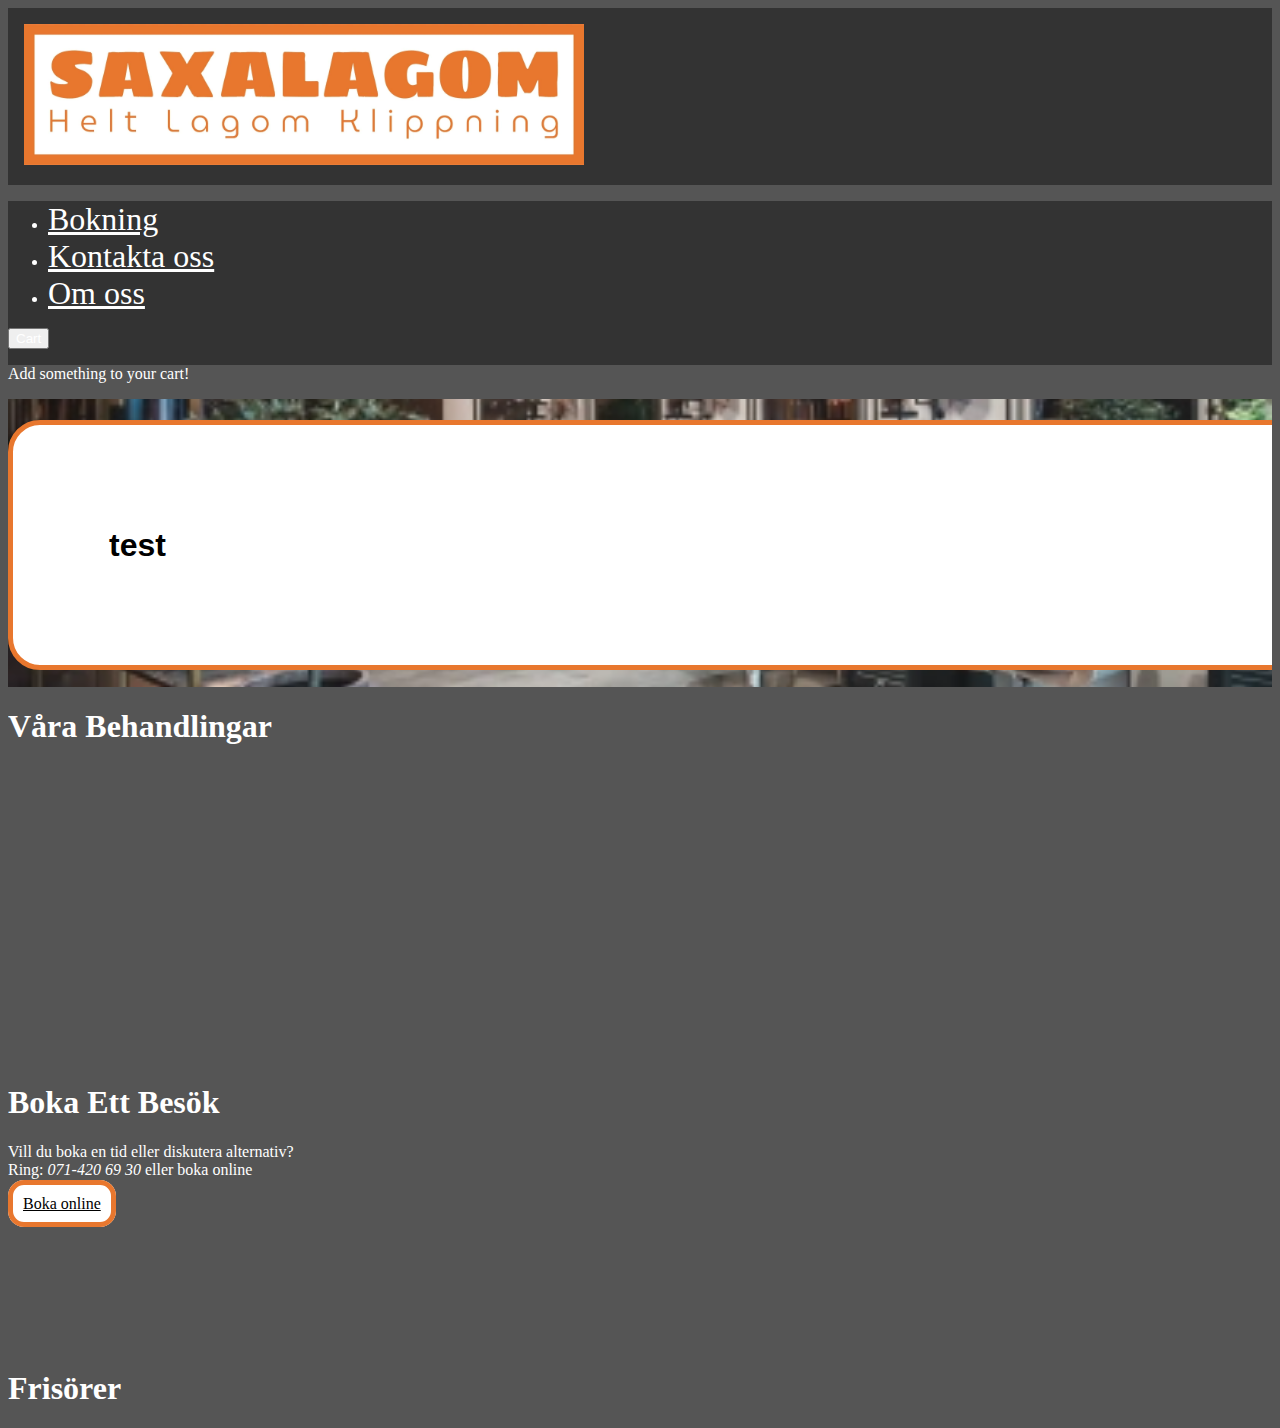
<file: index.html>
<!DOCTYPE html>
<html lang="en">
  <head>
    <title>Title</title>
    <!-- Required meta tags -->
    <meta charset="utf-8" />
    <meta
      name="viewport"
      content="width=device-width, initial-scale=1, shrink-to-fit=no"
    />
    <meta
      name="description"
      content="Saxalagom är en frisör utanför Göteborg"
    />

    <!-- Bootstrap CSS v5.2.1 -->
    <link
      href="https://cdn.jsdelivr.net/npm/bootstrap@5.2.1/dist/css/bootstrap.min.css"
      rel="stylesheet"
      integrity="sha384-iYQeCzEYFbKjA/T2uDLTpkwGzCiq6soy8tYaI1GyVh/UjpbCx/TYkiZhlZB6+fzT"
      crossorigin="anonymous"
    />

    <!-- Bootstrap JavaScript Libraries -->
    <script
      src="https://cdn.jsdelivr.net/npm/@popperjs/core@2.11.6/dist/umd/popper.min.js"
      integrity="sha384-oBqDVmMz9ATKxIep9tiCxS/Z9fNfEXiDAYTujMAeBAsjFuCZSmKbSSUnQlmh/jp3"
      crossorigin="anonymous"
      defer
    ></script>

    <script
      src="https://cdn.jsdelivr.net/npm/bootstrap@5.2.1/dist/js/bootstrap.min.js"
      integrity="sha384-7VPbUDkoPSGFnVtYi0QogXtr74QeVeeIs99Qfg5YCF+TidwNdjvaKZX19NZ/e6oz"
      crossorigin="anonymous"
      defer
    ></script>
    <link rel="stylesheet" href="../style.css" />
    <script src="../script.js" defer></script>
  </head>

  <body>
    <header>
      <div class="logo-div">
        <a class="logo" href="#"><img src="img/saxalagom-logo.webp" /></a>
      </div>
      <nav class="navbar navbar-expand-sm text-center">
        <div class="container">
          <div class="collapse navbar-collapse" id="collapsibleNavId">
            <ul class="navbar-nav me-auto mt-2 mt-lg-0">
              <li class="nav-item">
                <a class="nav-link rounded" href="bokning/">Bokning</a>
              </li>
              <li class="nav-item">
                <a class="nav-link rounded" href="contact/" aria-current="page"
                  >Kontakta oss</a
                >
              </li>
              <li class="nav-item">
                <a class="nav-link rounded" href="about/" aria-current="page"
                  >Om oss</a
                >
              </li>
            </ul>
            <div class="dropdown float-end">
              <button
                class="btn btn-secondary dropdown-toggle"
                type="button"
                id="triggerId"
                data-bs-toggle="dropdown"
                aria-haspopup="true"
                aria-expanded="false"
              >
                Cart
              </button>
              <div
                class="dropdown-menu"
                id="cart"
                aria-labelledby="triggerId"
              ></div>
            </div>
          </div>
        </div>
      </nav>
    </header>
    <main class="text-center">
      <div class="imgHeader" id="imgHeader">
        <h1 class="button-custom-bkg" id="click">test</h1>
      </div>
      <div class="treatments">
        <h1>Våra Behandlingar</h1>
      </div>
      <div class="book">
        <h1>Boka Ett Besök</h1>
        <p>Vill du boka en tid eller diskutera alternativ?</p>
        <p>
          Ring:
          <span
            class="italic noSelect"
            id="randomNumber"
            title="Detta nummer finns ej"
            >073-979 64 91</span
          >
          eller boka online
        </p>
        <a class="btn button-custom-bkg" href="#" role="button">Boka online</a>
      </div>
      <div class="hairdressers"><h1>Frisörer</h1></div>
    </main>
    <footer></footer>
  </body>
</html>
</file>
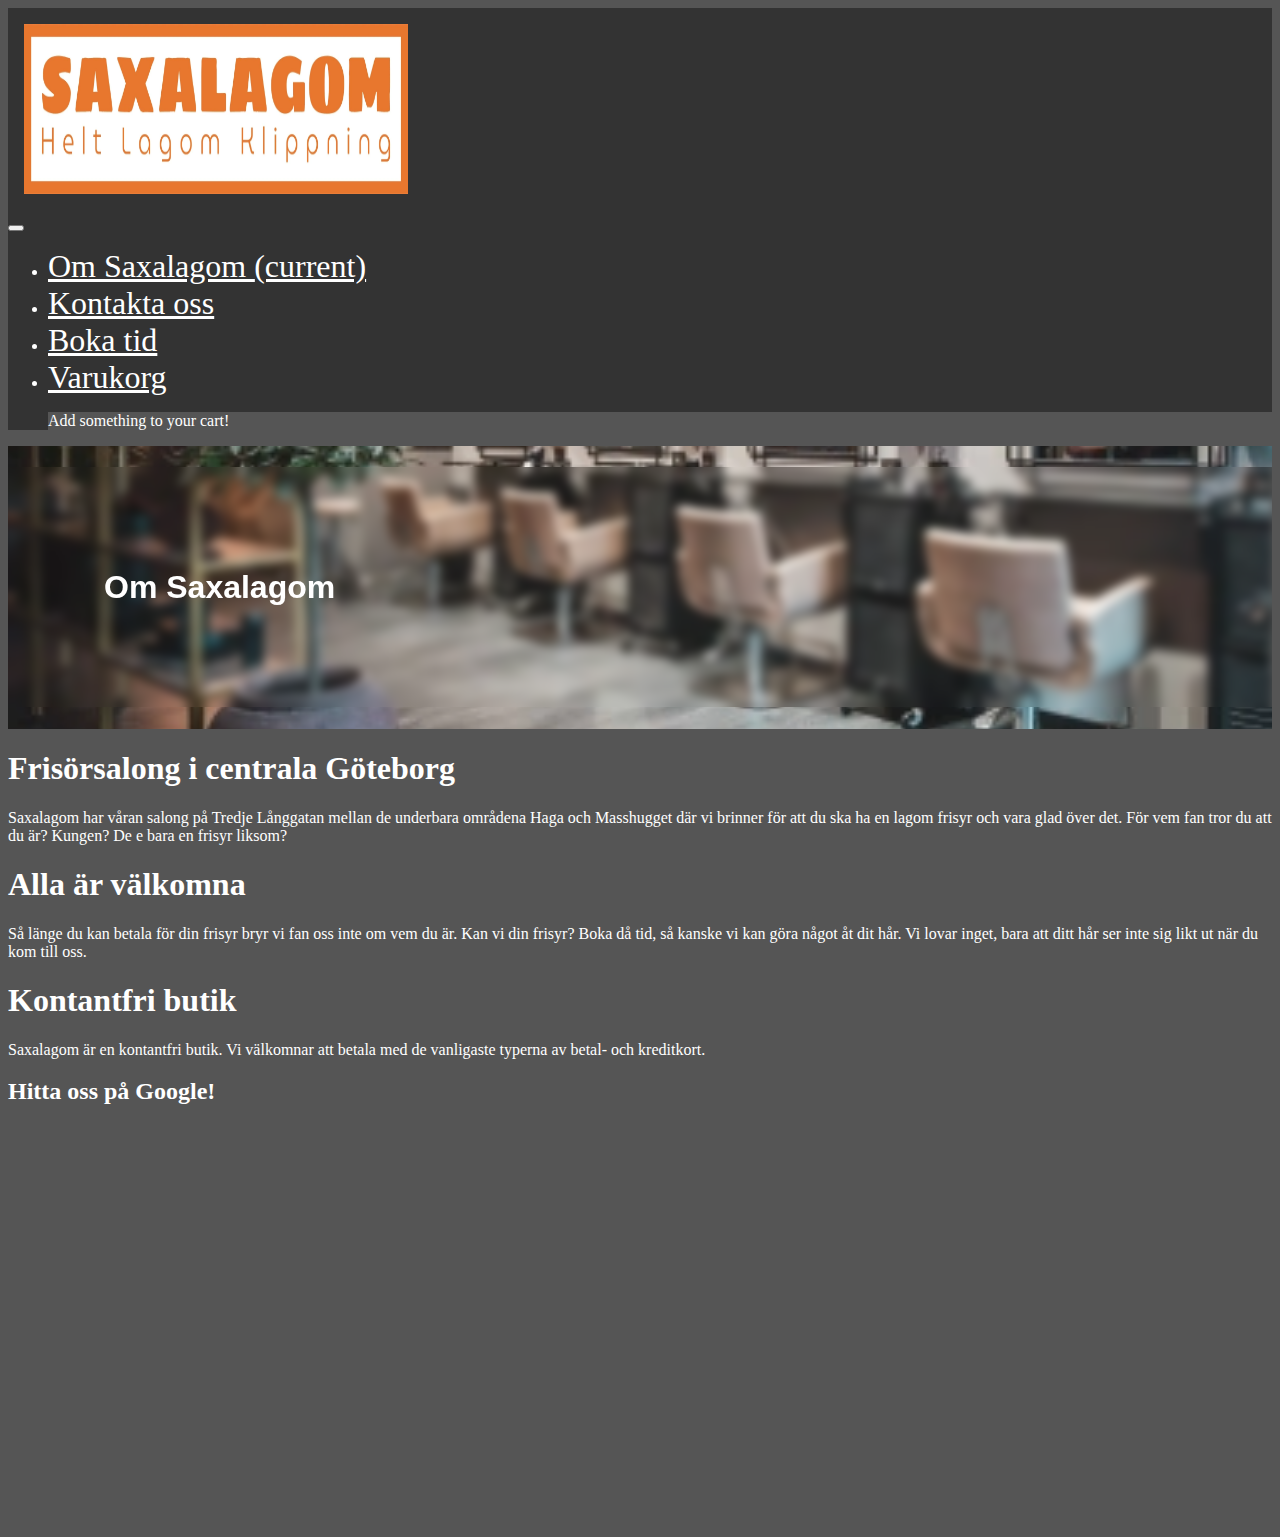
<file: about/index.html>
<!DOCTYPE html>
<html lang="en">
  <head>
    <title>Saxalagom - Om oss</title>
    <!-- Required meta tags -->
    <meta charset="utf-8" />
    <meta
      name="viewport"
      content="width=device-width, initial-scale=1, shrink-to-fit=no"
    />
    <meta name="description" content="Saxalagom är en frisör i Göteborg" />

    <!-- Bootstrap CSS v5.2.1 -->
    <link
      href="https://cdn.jsdelivr.net/npm/bootstrap@5.2.1/dist/css/bootstrap.min.css"
      rel="stylesheet"
      integrity="sha384-iYQeCzEYFbKjA/T2uDLTpkwGzCiq6soy8tYaI1GyVh/UjpbCx/TYkiZhlZB6+fzT"
      crossorigin="anonymous"
    />

    <!-- Bootstrap JavaScript Libraries -->
    <script
      src="https://cdn.jsdelivr.net/npm/@popperjs/core@2.11.6/dist/umd/popper.min.js"
      integrity="sha384-oBqDVmMz9ATKxIep9tiCxS/Z9fNfEXiDAYTujMAeBAsjFuCZSmKbSSUnQlmh/jp3"
      crossorigin="anonymous"
      defer
    ></script>

    <script
      src="https://cdn.jsdelivr.net/npm/bootstrap@5.2.1/dist/js/bootstrap.min.js"
      integrity="sha384-7VPbUDkoPSGFnVtYi0QogXtr74QeVeeIs99Qfg5YCF+TidwNdjvaKZX19NZ/e6oz"
      crossorigin="anonymous"
      defer
    ></script>
    <link rel="stylesheet" href="style.css" />
    <script src="../script.js" defer></script>
  </head>

  <body>
    <header>
      <div class="logo-div">
        <a class="logo" href="../"
          ><img
            width="676"
            height="170"
            src="../img/saxalagom-logo.webp"
            alt="Logotyp för Saxalagom"
        /></a>
      </div>
      <nav class="navbar navbar-expand-sm navbar-light bg-light font-monospace">
        <div class="container justify-content-end">
          <button
            class="navbar-toggler d-lg-none bg-info"
            type="button"
            data-bs-toggle="collapse"
            data-bs-target="#collapsibleNavId"
            aria-controls="collapsibleNavId"
            aria-expanded="false"
            aria-label="Toggle navigation"
          >
            <span class="navbar-toggler-icon"></span>
          </button>
          <div class="collapse navbar-collapse" id="collapsibleNavId">
            <ul class="navbar-nav me-auto mt-2 mt-lg-0">
              <li class="nav-item">
                <a class="nav-link" href="#"
                  >Om Saxalagom
                  <span class="visually-hidden">(current)</span></a
                >
              </li>
              <li class="nav-item">
                <a class="nav-link" href="../contact/">Kontakta oss</a>
              </li>
              <li class="nav-item">
                <a class="nav-link" href="../bokning/">Boka tid</a>
              </li>
              <li class="nav-item dropdown">
                <a
                  class="nav-link dropdown-toggle"
                  href="#"
                  id="dropdownId"
                  data-bs-toggle="dropdown"
                  aria-haspopup="true"
                  aria-expanded="false"
                  >Varukorg</a
                >
                <div
                  class="dropdown-menu"
                  id="cart"
                  aria-labelledby="dropdownId"
                ></div>
              </li>
            </ul>
          </div>
        </div>
      </nav>
    </header>
    <main class="text-center">
      <div class="imgHeader" id="imgHeader">
        <h1 class="button-custom-bkg" id="click">Om Saxalagom</h1>
      </div>
      <div>
        <div class="container">
          <div class="row">
            <div class="col-5">
              <h1 class="pt-5">Frisörsalong i centrala Göteborg</h1>
              <p class="text-start">
                Saxalagom har våran salong på Tredje Långgatan mellan de
                underbara områdena Haga och Masshugget där vi brinner för att du
                ska ha en lagom frisyr och vara glad över det. För vem fan tror
                du att du är? Kungen? De e bara en frisyr liksom?
              </p>
              <h1 class="pt-5">Alla är välkomna</h1>
              <p class="text-start">
                Så länge du kan betala för din frisyr bryr vi fan oss inte om
                vem du är. Kan vi din frisyr? Boka då tid, så kanske vi kan göra
                något åt dit hår. Vi lovar inget, bara att ditt hår ser inte sig
                likt ut när du kom till oss.
              </p>
              <h1 class="pt-5">Kontantfri butik</h1>
              <p class="pb-5">
                Saxalagom är en kontantfri butik. Vi välkomnar att betala med de
                vanligaste typerna av betal- och kreditkort.
              </p>
            </div>
            <div class="col">
              <h2 class="pt-5 pb-5">Hitta oss på Google!</h2>
              <iframe
                src="https://www.google.com/maps/embed?pb=!1m18!1m12!1m3!1d163.11032727243364!2d11.948160359585058!3d57.69832238688876!2m3!1f0!2f0!3f0!3m2!1i1024!2i768!4f13.1!3m3!1m2!1s0x464ff34170cb9103%3A0xc5c134fa79172847!2sTredje%20L%C3%A5nggatan%2026%2C%20413%2028%20G%C3%B6teborg!5e0!3m2!1sen!2sse!4v1676188472140!5m2!1sen!2sse"
                style="border: 0"
                allowfullscreen=""
                loading="lazy"
                referrerpolicy="no-referrer-when-downgrade"
                title="Google Maps"
                class="rounded-5 mb-5 border border-5 border-info"
                width="500"
                height="400"
              ></iframe>
            </div>
          </div>
        </div>
      </div>
    </main>
    <footer></footer>
  </body>
</html>
</file>
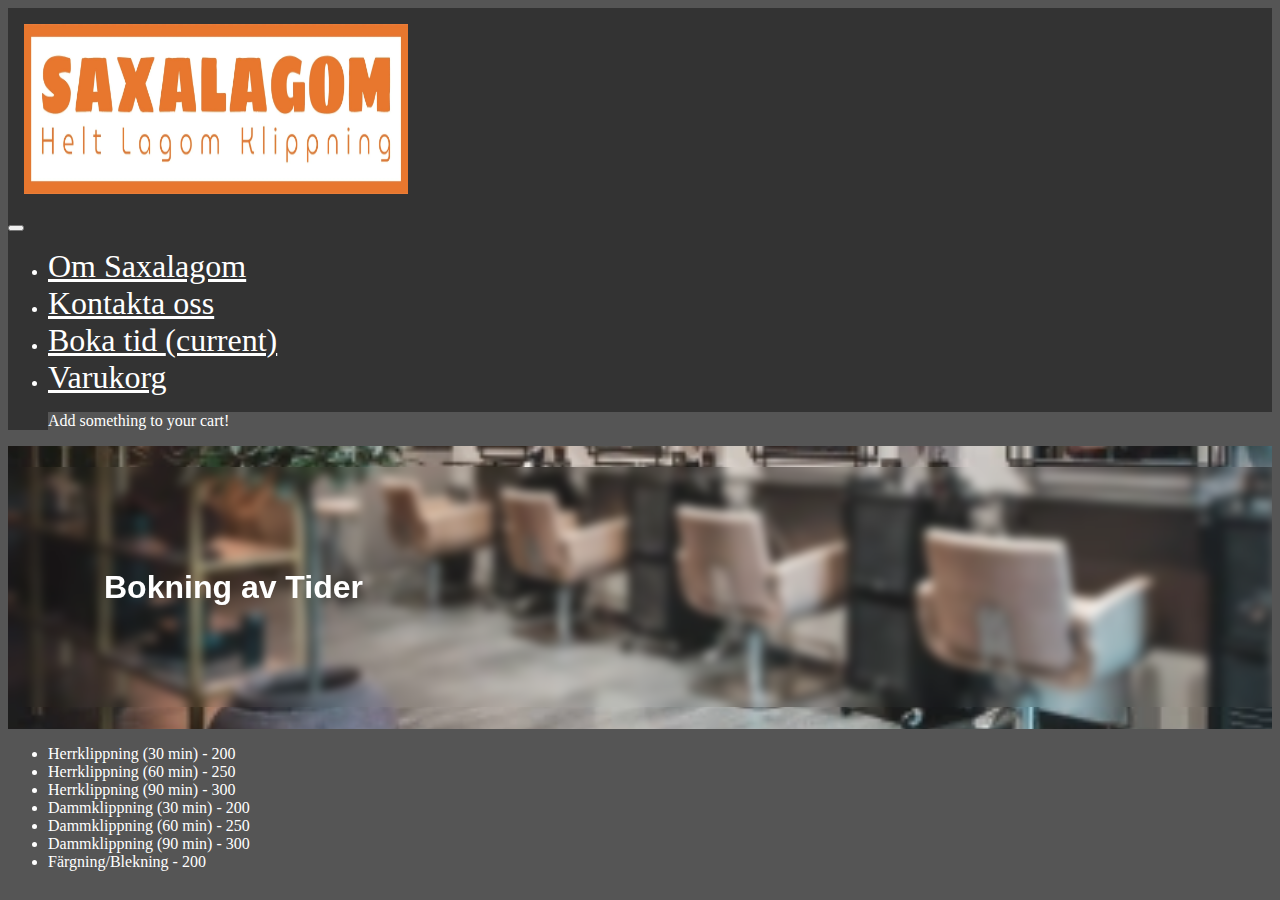
<file: bokning/index.html>
<!DOCTYPE html>
<html lang="en">
  <head>
    <title>Saxalagom - Bokning</title>
    <!-- Required meta tags -->
    <meta charset="utf-8" />
    <meta
      name="viewport"
      content="width=device-width, initial-scale=1, shrink-to-fit=no"
    />
    <meta name="description" content="Saxalagom är en frisör i Göteborg" />

    <!-- Bootstrap CSS v5.2.1 -->
    <link
      href="https://cdn.jsdelivr.net/npm/bootstrap@5.2.1/dist/css/bootstrap.min.css"
      rel="stylesheet"
      integrity="sha384-iYQeCzEYFbKjA/T2uDLTpkwGzCiq6soy8tYaI1GyVh/UjpbCx/TYkiZhlZB6+fzT"
      crossorigin="anonymous"
    />

    <!-- Bootstrap JavaScript Libraries -->
    <script
      src="https://cdn.jsdelivr.net/npm/@popperjs/core@2.11.6/dist/umd/popper.min.js"
      integrity="sha384-oBqDVmMz9ATKxIep9tiCxS/Z9fNfEXiDAYTujMAeBAsjFuCZSmKbSSUnQlmh/jp3"
      crossorigin="anonymous"
      defer
    ></script>

    <script
      src="https://cdn.jsdelivr.net/npm/bootstrap@5.2.1/dist/js/bootstrap.min.js"
      integrity="sha384-7VPbUDkoPSGFnVtYi0QogXtr74QeVeeIs99Qfg5YCF+TidwNdjvaKZX19NZ/e6oz"
      crossorigin="anonymous"
      defer
    ></script>
    <link rel="stylesheet" href="style.css" />
    <script src="../script.js" defer></script>
  </head>

  <body>
    <header>
      <div class="logo-div">
        <a class="logo" href="../"
          ><img
            width="676"
            height="170"
            src="../img/saxalagom-logo.webp"
            alt="Logotyp för Saxalagom"
        /></a>
      </div>
      <nav class="navbar navbar-expand-sm navbar-light bg-light font-monospace">
        <div class="container justify-content-end">
          <button
            class="navbar-toggler d-lg-none bg-info"
            type="button"
            data-bs-toggle="collapse"
            data-bs-target="#collapsibleNavId"
            aria-controls="collapsibleNavId"
            aria-expanded="false"
            aria-label="Toggle navigation"
          >
            <span class="navbar-toggler-icon"></span>
          </button>
          <div class="collapse navbar-collapse" id="collapsibleNavId">
            <ul class="navbar-nav me-auto mt-2 mt-lg-0">
              <li class="nav-item">
                <a class="nav-link" href="../about/">Om Saxalagom</a>
              </li>
              <li class="nav-item">
                <a class="nav-link" href="../contact/">Kontakta oss</a>
              </li>
              <li class="nav-item">
                <a class="nav-link" href="#"
                  >Boka tid <span class="visually-hidden">(current)</span></a
                >
              </li>
              <li class="nav-item dropdown">
                <a
                  class="nav-link dropdown-toggle"
                  href="#"
                  id="dropdownId"
                  data-bs-toggle="dropdown"
                  aria-haspopup="true"
                  aria-expanded="false"
                  >Varukorg</a
                >
                <div
                  class="dropdown-menu"
                  id="cart"
                  aria-labelledby="dropdownId"
                ></div>
              </li>
            </ul>
          </div>
        </div>
      </nav>
    </header>
    <main class="text-center">
      <div class="imgHeader" id="imgHeader">
        <h1 class="button-custom-bkg" id="click">Bokning av Tider</h1>
      </div>
      <div>
        <div class="container">
          <ul id="existingItemsUl"></ul>
        </div>
      </div>
    </main>
    <footer></footer>
  </body>
</html>
</file>
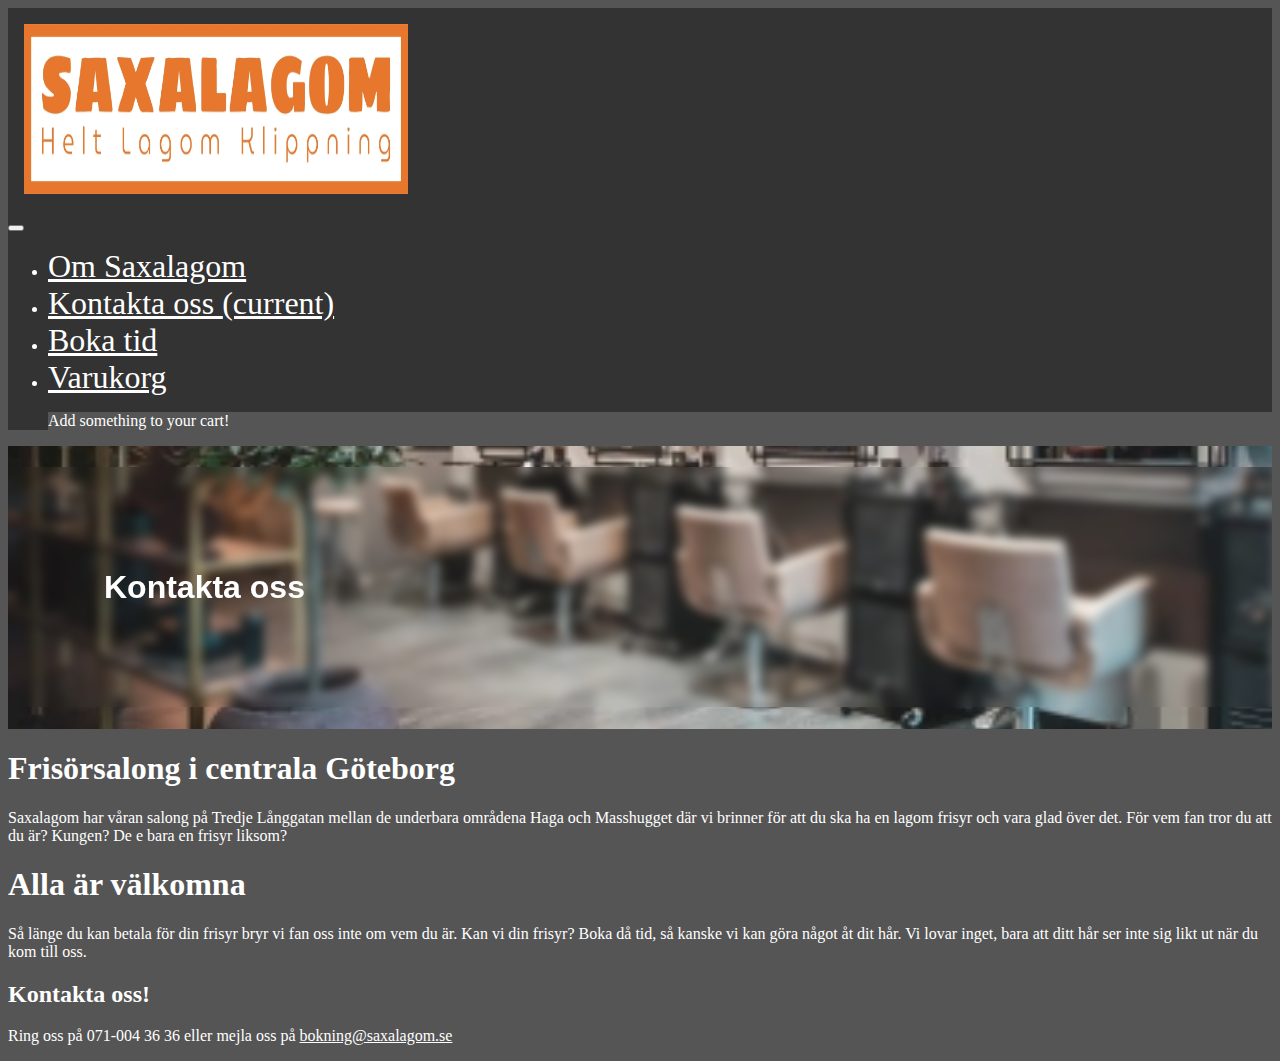
<file: contact/index.html>
<!DOCTYPE html>
<html lang="en">
  <head>
    <title>Saxalagom - Kontakta oss</title>
    <!-- Required meta tags -->
    <meta charset="utf-8" />
    <meta
      name="viewport"
      content="width=device-width, initial-scale=1, shrink-to-fit=no"
    />
    <meta name="description" content="Saxalagom är en frisör i Göteborg" />

    <!-- Bootstrap CSS v5.2.1 -->
    <link
      href="https://cdn.jsdelivr.net/npm/bootstrap@5.2.1/dist/css/bootstrap.min.css"
      rel="stylesheet"
      integrity="sha384-iYQeCzEYFbKjA/T2uDLTpkwGzCiq6soy8tYaI1GyVh/UjpbCx/TYkiZhlZB6+fzT"
      crossorigin="anonymous"
    />

    <!-- Bootstrap JavaScript Libraries -->
    <script
      src="https://cdn.jsdelivr.net/npm/@popperjs/core@2.11.6/dist/umd/popper.min.js"
      integrity="sha384-oBqDVmMz9ATKxIep9tiCxS/Z9fNfEXiDAYTujMAeBAsjFuCZSmKbSSUnQlmh/jp3"
      crossorigin="anonymous"
      defer
    ></script>

    <script
      src="https://cdn.jsdelivr.net/npm/bootstrap@5.2.1/dist/js/bootstrap.min.js"
      integrity="sha384-7VPbUDkoPSGFnVtYi0QogXtr74QeVeeIs99Qfg5YCF+TidwNdjvaKZX19NZ/e6oz"
      crossorigin="anonymous"
      defer
    ></script>
    <link rel="stylesheet" href="style.css" />
    <script src="../script.js" async defer></script>
  </head>

  <body>
    <header>
      <div class="logo-div">
        <a class="logo" href="../"
          ><img
            width="676"
            height="170"
            src="../img/saxalagom-logo.webp"
            alt="Logotyp för Saxalagom"
        /></a>
      </div>
      <nav class="navbar navbar-expand-sm navbar-light bg-light font-monospace">
        <div class="container justify-content-end">
          <button
            class="navbar-toggler d-lg-none bg-info"
            type="button"
            data-bs-toggle="collapse"
            data-bs-target="#collapsibleNavId"
            aria-controls="collapsibleNavId"
            aria-expanded="false"
            aria-label="Toggle navigation"
          >
            <span class="navbar-toggler-icon"></span>
          </button>
          <div class="collapse navbar-collapse" id="collapsibleNavId">
            <ul class="navbar-nav me-auto mt-2 mt-lg-0">
              <li class="nav-item">
                <a class="nav-link" href="../about/">Om Saxalagom</a>
              </li>
              <li class="nav-item">
                <a class="nav-link" href="#"
                  >Kontakta oss
                  <span class="visually-hidden">(current)</span></a
                >
              </li>
              <li class="nav-item">
                <a class="nav-link" href="../bokning/">Boka tid</a>
              </li>
              <li class="nav-item dropdown">
                <a
                  class="nav-link dropdown-toggle"
                  href="#"
                  id="dropdownId"
                  data-bs-toggle="dropdown"
                  aria-haspopup="true"
                  aria-expanded="false"
                  >Varukorg</a
                >
                <div
                  class="dropdown-menu"
                  id="cart"
                  aria-labelledby="dropdownId"
                ></div>
              </li>
            </ul>
          </div>
        </div>
      </nav>
    </header>
    <main class="text-center">
      <div class="imgHeader" id="imgHeader">
        <h1 class="button-custom-bkg" id="click">Kontakta oss</h1>
      </div>
      <div>
        <div class="container">
          <div class="row">
            <div class="col-5">
              <h1 class="pt-5">Frisörsalong i centrala Göteborg</h1>
              <p class="text-start">
                Saxalagom har våran salong på Tredje Långgatan mellan de
                underbara områdena Haga och Masshugget där vi brinner för att du
                ska ha en lagom frisyr och vara glad över det. För vem fan tror
                du att du är? Kungen? De e bara en frisyr liksom?
              </p>
              <h1 class="pt-5">Alla är välkomna</h1>
              <p class="text-start">
                Så länge du kan betala för din frisyr bryr vi fan oss inte om
                vem du är. Kan vi din frisyr? Boka då tid, så kanske vi kan göra
                något åt dit hår. Vi lovar inget, bara att ditt hår ser inte sig
                likt ut när du kom till oss.
              </p>
            </div>
            <div class="col">
              <h2 class="pt-5">Kontakta oss!</h2>
              <p>
                Ring oss på <span id="randomNumber">test</span> eller mejla oss
                på
                <a href="mailto:bokning@saxalagom.se">bokning@saxalagom.se</a>
              </p>
            </div>
          </div>
        </div>
      </div>
    </main>
    <footer></footer>
  </body>
</html>
</file>
<file: style.css>
* {
  color: #fff !important;
  transition: all 0.5s;
}
body {
  color: #fff !important;
  background-color: #555 !important;
}
.imgHeader {
  min-height: 9em;
  max-height: 18em;
  background-attachment: fixed;
  background-position: center;
  background-repeat: no-repeat;
  background-size: cover;
  background-image: url("img/img1.webp");
  overflow: hidden;
  font-family: "Segoe UI", Tahoma, Geneva, Verdana, sans-serif;
  line-height: 8em;
  margin: 0;
}
.imgHeader h1 {
  line-height: 1.5;
  display: inline-block;
  vertical-align: middle;
  width: 100vw;
  padding: 3em;
  backdrop-filter: blur(5px);
}
.logo-div,
.navbar {
  background-color: #333 !important;
}
.navbar {
  min-height: 10vh;
  z-index: 1;
}
.nav-link {
  font-size: 2em;
  margin-right: 1em;
  border-bottom: 5px solid #333;
}
.nav-link:hover {
  border-bottom: 5px solid #fff;
}
.dropdown-item,
.dropdown-menu {
  background-color: #555;
  color: #fff;
}
.dropdown-item:hover {
  background-color: #333;
}
.dropdown-item {
  cursor: pointer;
}
.logo img {
  max-width: 35em;
  max-height: 11em;
  padding: 1em;
}
.book,
.treatments {
  height: 20em;
}
.book p {
  margin: 0;
}
.book p:last-of-type {
  margin-bottom: 1em;
}
.book h1 {
  padding-top: 1.75em;
}
.book {
  background-attachment: fixed;
  background-position: center;
  background-repeat: no-repeat;
  background-size: cover;
  background-image: url("/img/img5.webp");
}
.book .btn {
  width: 10em;
}
.button-custom-bkg {
  border: 5px solid #e8772e;
  background-color: #fff !important;
  border-radius: 1em;
  padding: 10px;
  color: #000 !important;
}
.button-custom-bkg:hover {
  background: #e8772e !important;
  border: 5px solid none;
  color: #fff !important;
}
.italic {
  font-style: italic;
}
.noSelect {
  -webkit-touch-callout: none;
  -webkit-user-select: none;
  -khtml-user-select: none;
  -moz-user-select: none;
  -ms-user-select: none;
  user-select: none;
}
.treatments .row .col {
  height: 16.5em !important;
}
.treatments,
.treatments .col,
.treatments .row {
  margin: 0;
  padding: 0;
  overflow: hidden;
}
.treatments .col:hover p {
  opacity: 1;
  margin-top: -1.5em;
}
.treatments .col p {
  opacity: 0;
  font-size: 3em;
  background-color: rgba(255, 0, 0, 0.4);
  padding: 3em 3em 5em 3em;
  margin-top: -3em;
}
.treatments .row div:nth-child(1) {
  background-image: url("/img/img3.webp");
}
.treatments .row div:nth-child(2) {
  background-image: url("/img/img2.webp");
}
.treatments .row div:nth-child(3) {
  background-image: url("/img/img4.webp");
}
.treatments .row div {
  background-position: center;
}
.opacityZero {
  opacity: 0;
}
@media only screen and (max-width: 600px) {
  .imgHeader {
    min-height: 2em;
    max-height: 15.5em;
    line-height: 1em;
  }
  .logo img {
    max-width: 100%;
    max-height: 15vh;
  }
  .opacityZero {
    opacity: 1;
  }
}
</file>
<file: about/style.css>
* {
  color: #ffffff !important;
  transition: all 500ms;
}
.imgHeader {
  min-height: 9em;
  max-height: 18em;
  background-attachment: fixed;
  background-position: center;
  background-repeat: no-repeat;
  background-size: cover;
  background-image: url("../img/img1.webp");
  overflow: hidden;
  font-family: "Segoe UI", Tahoma, Geneva, Verdana, sans-serif;
  line-height: 8em;
  margin: 0;
}
.imgHeader h1 {
  line-height: 1.5;
  display: inline-block;
  vertical-align: middle;
  width: 100vw;
  padding: 3em;
  backdrop-filter: blur(5px);
}
body {
  background-color: #555 !important;
  color: #ffffff !important;
}
.navbar,
.logo-div {
  background-color: #333 !important;
}
.navbar {
  min-height: 10vh;
  z-index: 1;
}
.nav-link {
  font-size: 2em;
  margin-right: 1em;
  border-bottom: 5px solid #333;
}
.nav-link:hover {
  border-bottom: 5px solid #ffffff;
}

.dropdown-item,
.dropdown-menu {
  background-color: #555;
  color: #ffffff;
}
.dropdown-item:hover {
  background-color: #333;
}

.dropdown-item {
  cursor: pointer;
}

/*
LOGO
*/
.logo img {
  max-width: 30vw;
  padding: 1em;
}

/*
Mobile
*/
@media only screen and (max-width: 600px) {
  .imgHeader {
    min-height: 2em;
    max-height: 13em;
    line-height: 1em;
  }
  .logo img {
    max-width: 100vw;
  }
}
</file>
<file: bokning/style.css>
* {
  color: #ffffff !important;
  transition: all 500ms;
}
.imgHeader {
  min-height: 9em;
  max-height: 18em;
  background-attachment: fixed;
  background-position: center;
  background-repeat: no-repeat;
  background-size: cover;
  background-image: url("../img/img1.webp");
  overflow: hidden;
  font-family: "Segoe UI", Tahoma, Geneva, Verdana, sans-serif;
  line-height: 8em;
  margin: 0;
}
.imgHeader h1 {
  line-height: 1.5;
  display: inline-block;
  vertical-align: middle;
  width: 100vw;
  padding: 3em;
  backdrop-filter: blur(5px);
}
body {
  background-color: #555 !important;
  color: #ffffff !important;
}
.navbar,
.logo-div {
  background-color: #333 !important;
}
.navbar {
  min-height: 10vh;
  z-index: 1;
}
.nav-link {
  font-size: 2em;
  margin-right: 1em;
  border-bottom: 5px solid #333;
}
.nav-link:hover {
  border-bottom: 5px solid #ffffff;
}

.dropdown-item,
.dropdown-menu {
  background-color: #555;
  color: #ffffff;
}
.dropdown-item:hover {
  background-color: #333;
}

.dropdown-item {
  cursor: pointer;
}

/*
LOGO
*/
.logo img {
  max-width: 30vw;
  padding: 1em;
}

/*
Mobile
*/
@media only screen and (max-width: 600px) {
  .imgHeader {
    min-height: 2em;
    max-height: 13em;
    line-height: 1em;
  }
  .logo img {
    max-width: 100vw;
  }
  .googleMaps {
  }
}
</file>
<file: contact/style.css>
* {
  color: #ffffff !important;
  transition: all 500ms;
}
.imgHeader {
  min-height: 9em;
  max-height: 18em;
  background-attachment: fixed;
  background-position: center;
  background-repeat: no-repeat;
  background-size: cover;
  background-image: url("../img/img1.webp");
  overflow: hidden;
  font-family: "Segoe UI", Tahoma, Geneva, Verdana, sans-serif;
  line-height: 8em;
  margin: 0;
}
.imgHeader h1 {
  line-height: 1.5;
  display: inline-block;
  vertical-align: middle;
  width: 100vw;
  padding: 3em;
  backdrop-filter: blur(5px);
}
body {
  background-color: #555 !important;
  color: #ffffff !important;
}
.navbar,
.logo-div {
  background-color: #333 !important;
}
.navbar {
  min-height: 10vh;
  z-index: 1;
}
.nav-link {
  font-size: 2em;
  margin-right: 1em;
  border-bottom: 5px solid #333;
}
.nav-link:hover {
  border-bottom: 5px solid #ffffff;
}

.dropdown-item,
.dropdown-menu {
  background-color: #555;
  color: #ffffff;
}
.dropdown-item:hover {
  background-color: #333;
}

.dropdown-item {
  cursor: pointer;
}

/*
LOGO
*/
.logo img {
  max-width: 30vw;
  padding: 1em;
}

/*
Mobile
*/
@media only screen and (max-width: 600px) {
  .imgHeader {
    min-height: 2em;
    max-height: 13em;
    line-height: 1em;
  }
  .logo img {
    max-width: 100vw;
  }
  .googleMaps {
  }
}
</file>
